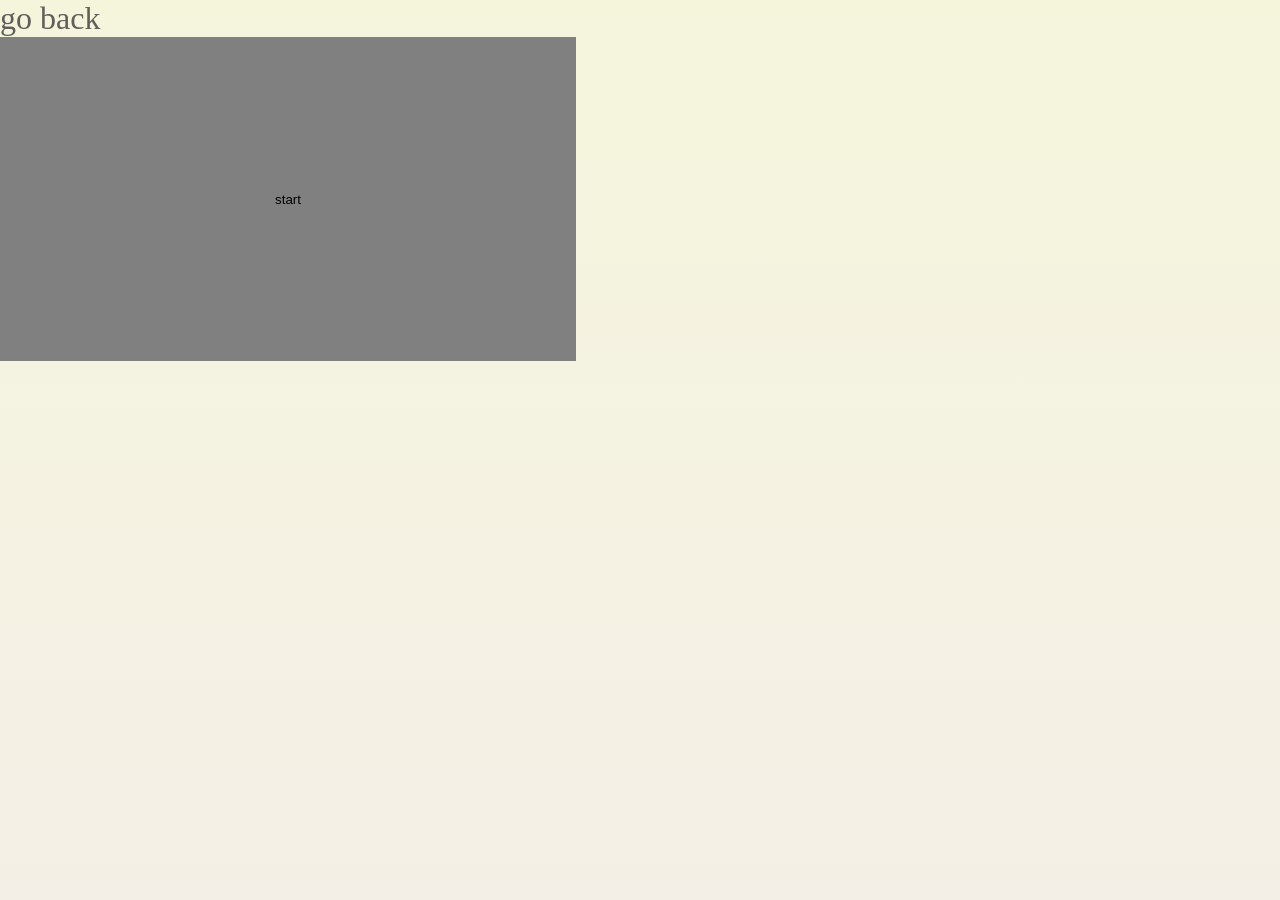
<file: subpage-template/index.html>
<html>
<head>

    <link rel="stylesheet" href="../assets/css/style.css"/>
    <link rel="stylesheet" href="../assets/css/godot-web-style.css"/>

    <script type="text/javascript" src="../assets/js/godot-web.js" defer></script>
</head>

<body>
    <a href="/">go back</a>

    <div class="godot-web-container">
        <iframe class="gw-iframe" data-src="../project-showcase/test-project/test-project.html"></iframe>
        <button class="gw-button">start</button>
    </div>

</body>
</html>
</file>
<file: assets/css/style.css>
/*---------------------------- GLOBALS ----------------------------*/

:root {
    --main-bgc: beige;
    --secondary-bgc: #f4efe6;
    --dividing-color: #e6dfd3;

    --title-color: #1a1a1a;
    --secondary-title-color: #4b4a47;
    --main-text: #605f5b;

    --accent: rgb(200, 107, 75);

    /*change font size with screen size*/
    font-family: "Merriweather", serif;

    box-sizing: border-box;
}

body { 
    /*background-color:  var(--main-bgc);*/
    background-image: linear-gradient(to bottom, var(--main-bgc), var(--secondary-bgc));
    margin: 0;
}

button {
    border: none;
    background: none;
    padding: 0;
    margin: 0;
}

a {
    text-decoration: none;
    font-size: 2rem;
    
    color: var(--main-text);

    transition: color 0.3s, scale 0.3s;
}

a:hover {
    scale: 1.2;
    color: var(--accent);
}

/*
    headers, titles and such :) 
*/
h {
    font-family: "Merriweather", serif;
    font-size: 4rem;

    color: var(--title-color);
    text-shadow: var(--dividing-color) 2px 2px;
    
    padding: 0;

    transition: color 0.3s;
}

h:hover {
    color: var(--accent);
}

/* 
    sub-headers
*/
h2 {
    font-size: 2rem;
    
    color: var(--title-color);

    font-weight: 600;
    padding: 0;
    margin: 0;

    transition: color 0.3s;
}

h2:hover {
    color: var(--accent);
}


/* 
    teeny tiny sub-headers!
*/
h3 {
    font-size: 1.6rem;
    
    color: var(--secondary-title-color);

    font-weight: 200;
    padding: 0;
    margin: 0;

    transition: color 0.3s;
}

h3:hover {
    color: var(--accent);
}


/*
    subtext, descriptors, paragraphs
*/
p {
    font-size: 1.5rem;
    color: var(--main-text);

    letter-spacing: 1px;
    word-spacing: 2px;

    margin: 0;
    padding: 0;
}

/*
    object classes
*/

.vbox {
    display: flex;
    flex-direction: column;
}

.hbox {
    display: flex;
    flex-direction: row;
}

.container {
    display: flex;
    justify-content: center;
    align-items: center;
}

/*---------------------------- APPEAR SLIDER ----------------------------*/

.slider {
    overflow: hidden;
    height: fit-content;
    width: fit-content;

    .slider-item {
        transition: transform 0.8s ease-out;
        
        &.left {
            transform: translateX(-100%);
        }
        &.right {
            transform: translateX(100%)
        }
        &.up {
            transform: translateY(-100%)
        }
        &.down {
            transform: translateY(100%)
        }
    }
    
    &.is-active {
        .slider-item{
            transform: translateX(0%)
        }
    }
}

/*---------------------------- APPEAR SLIDER END ----------------------------*/


/*---------------------------- CAROUSEL SHOWCASE ----------------------------*/

.carousel {
    position: relative;
    display: flex;
    justify-content: space-between;
    overflow: hidden;

    .content {
        left: 0; right: 0; top: 0; bottom: 0;
        height: auto;

        display: grid;
        grid-auto-flow: column;
        grid-auto-columns: 100%;
        overflow-x: auto;

        position: absolute;
        overflow: visible;
        
        transition: transform 0.4s ease-out;


        * {
            min-width: 0;
            min-height: 0;
            max-width: 100%;
            max-height: 100%;

            position: relative;
            justify-self: center;
            align-self: center;
            object-fit: contain;

            color: white;
        }
    }

    button {
        height: 100%;
        width: 12rem;

        position: relative;
        
        cursor: pointer;

        &::before {
            content: '';
            position: absolute;
            left: 0; right: 0; top: 0; bottom: 0;
            z-index: 1;
            
            transition: 
                backdrop-filter 0.4s ease-out,
                background-color 0.25s ease-out;
        }

        &::after {
            content: '';
            position: absolute;
            left: 0; right: 0; top: 0; bottom: 0;
            z-index: 2;
            opacity: 0;

            background-repeat: no-repeat;
            background-size: 20%;
            background-position-y: center;

            transition: opacity 0.4s ease-out;
        }
        
        &:hover::before { 
            backdrop-filter: blur(16px); 
            background-color: rgba(245, 245, 220, 0.5);
        }
        &:hover::after { opacity: 1; }

        &.left {
            &::after { 
                background-position-x: left;
                background-image: url('../svgs/arrow-left-335-svgrepo-com.svg'); 
            }
            &::before { mask: linear-gradient(to right, black, transparent); }
        }
        
        &.right {
            &::after { 
                background-position-x: right;
                background-image: url('../svgs/arrow-right-336-svgrepo-com.svg'); 
            }
            &::before { mask: linear-gradient(to left, black, transparent); }
        }
    }

    .dot-container {
        position: absolute;
        left: 0; right: 0; top: 0; bottom: 0;
        justify-self: center;
        align-self: end;

        display: flex;
        flex-direction: row;
        flex-wrap: nowrap;
        width: fit-content;

        gap: 4px;
        margin-bottom: 1rem;
        
        .slide-dot {
            border-radius: 14px;
            height: 0.25rem;
            width: 0.25rem;

            background-color: rgba(255, 255, 255, 0.5);
            transition: background-color ease-out 0.5s;
            
            &.is-active {
                background-color: rgba(255, 255, 255);
            }
        }
    }
}

/*---------------------------- CAROUSEL SHOWCASE END ----------------------------*/


/*---------------------------- GLOBALS END ----------------------------*/


/*---------------------------- HEADER ----------------------------*/

header {
    position: fixed;
    width: 97.5vw;
    padding-left: 1vw;
    padding-right: 1.5vw; /*accounting for scrollbar*/
    
    background-color: #f5f5dcbe;
    z-index: 15;

    justify-content: space-between;
    align-items: center;

    backdrop-filter: blur(7px);
    
    border-bottom: 0px solid #e6dfd300;
    transition: border-bottom 0.4s;

    a { 
        font-size: 1.5rem;
        margin: 1rem 2rem;
        text-wrap: nowrap;
    }
    div { user-select: none; }
    .divider { flex-grow: 1; }
}

.is-active header{
    border-bottom: 3px solid var(--dividing-color);
}

/*---------------------------- HEADER END ----------------------------*/


/*---------------------------- SECTIONS ----------------------------*/

.section-container {
    width: 64rem;
    justify-self: center;
}

/*---------------------------- INTRO ----------------------------*/


@keyframes blinking {
    0% { border-color: var(--accent); }
    50% { border-color: transparent; }
}

section#intro {
    height: 100vh;
    padding-bottom: 20vh;

    display: flex;
    align-items: center;
    justify-content: center;

    cursor: default;

    .intro-image {
        border-radius: 50%;
        margin-right: 2vw;
    }

    .title-container:hover *{ color: var(--accent); }
    .title-label {
        margin-right: 2px;
        padding-right: 2px;
        border-right: 3px solid var(--accent);
        animation: blinking 1000ms infinite;    
    }
}

/*---------------------------- INTRO END ----------------------------*/


/*---------------------------- OVERVIEW ----------------------------*/

section#overview {
    height: 100vh;
    scroll-snap-align: start;
}

/*---------------------------- OVERVIEW END ----------------------------*/


/*---------------------------- PROJECTS ----------------------------*/

section#projects {
    gap: 5rem;

    .project-showcase {
        background-color: var(--secondary-bgc);
        border-top: var(--dividing-color) 2px solid;
        border-bottom: var(--dividing-color) 3px solid;        
            
        box-shadow: 0 0.5rem 1rem 0 rgba(0, 0, 0, 0.15),
                    0 0.5rem 1rem 0 rgba(0, 0, 0, 0.15);
        transition: box-shadow 0.6s ease-out;

        &:hover {
            box-shadow: 0 0.5rem 1rem 0 rgba(0, 0, 0, 0.4),
                        0 1rem 2rem 0 rgba(0, 0, 0, 0.4);
        }

        .carousel {
            height: 34rem;
            width: 100%;
            background-image: linear-gradient(135deg, var(--accent), black, var(--accent));
        }

        .project-poster {
            top: 0;
            width: 100%;
            min-height: 25rem;
            max-height: 50rem;
            object-fit: cover;
        }

        .project-info {
            border-top: 0.5rem solid var(--accent);
            padding: 1rem 2rem;
            cursor: pointer;

            .slider {
                border-bottom: var(--dividing-color) 4px solid;
                padding-bottom: 0.5rem;
            }

            .project-tag-container {
                padding-top: 0.5rem;
                flex-wrap: wrap;
                width: 100%;
                justify-content: flex-start;
                gap: 0.5rem;

                 span {
                    padding: 0.5rem 1rem;
                    
                    user-select: none;

                    font-weight: lighter;
                    
                    background-color: #f2ebe2;
                    border-top-right-radius: 0.5rem;
                    border-bottom: 2px solid var(--accent);
                    border-right: 2px solid var(--dividing-color);

                    transition: color 0.3s;
                    &:hover {
                        color: var(--accent);
                    }
                }
            }

            p {
                padding-top: 0.5rem;
            }
            
        }
    }
}

/*---------------------------- PROJECTS END ----------------------------*/


/*---------------------------- SECTIONS END ----------------------------*/


/*---------------------------- FOOTER ----------------------------*/

footer {
    height: 80vh;
    width: 100%;
    
    background-color: var(--accent);
    z-index: 1;

    border-top: var(--dividing-color) 3px solid;

    position: relative;

    * {
        color: var(--title-color);
    }

    .higher-footer {
        background-color: var(--accent);
        height: 40%;
    }

    .footer-bar-wrapper {
        position: relative;
        padding: 1rem 24rem;
        justify-content: space-between;
        align-items: center;
    }

    .contact-wrapper *{
        margin: 0;
        font-size: 1.2rem;
        font-weight: 100;
        height: fit-content;
        flex-shrink: 1;
    }

    .to-top {
        position: absolute;
        left: 0;
        overflow: hidden;
        align-items: center;
        justify-content: center;

        height: 150%;
        width: 5rem;
        padding: 1rem 0.6rem;
        margin-left: 1rem;
        margin-bottom: 5rem;

        border: none;
        border-top: var(--accent) 5px solid;
        border-left: var(--accent) 2px solid;
        border-right: var(--accent) 2px solid;


        border-radius: 1rem;
        background-color: var(--dividing-color);



        svg {
            position: absolute;
            transform: translateY(10rem);
            transition: transform 0.3s;
            transition-delay: 0.1s;
        }

        p {
            position: absolute;
            color: var(--title-color);
            font-size: 1rem;
            font-weight: 600;

            transition: 
                color 0.1s,
                transform 0.3s;
        }
    }

    .to-top:hover {
        cursor: pointer;

        svg {
            transform: translateY(0);
        }

        p {
            color: var(--accent);
            transform: translateY(-10rem);
        } 
    }

    .socials-bar {
        height: auto;
        justify-content: flex-end;
        align-items: center;

        gap: 1rem;

        a {
            width: 4rem;
            height: 4rem;

            background-color: rgba(255, 255, 255, 0.507);
        }

        a:hover {
            background-color: white;
            cursor: pointer;
        }
    }

    .lower-footer {
        background-color: #a7593f;
        justify-content: center;
        align-items: center;
        width: 100%;
        height: auto;
        flex-grow: 1;

        img {
            max-height: 24rem;
            object-fit: contain;
        }
    }
}

/*---------------------------- FOOTER END ----------------------------*/


/*---------------------------- TEMP / OLD ----------------------------*/

.sep {
    height: 150vh;
}

.side-menu {
    flex-direction: column;
}

.side-menu .side-menu-header {
    transform: translateX(-50px);
    transition: transform, 0.6s;
}
.side-menu.is-active .side-menu-header {
    transform: translateX(0px);
}


.side-menu .side-menu-item {
    transform: translateX(-50px);
    
    transition: transform, 0.6s, ease-out;
    transition-delay: 0.2s;
}

.side-menu.is-active .side-menu-item {
    transform: translateX(0px);
}
</file>
<file: assets/css/godot-web-style.css>
.godot-web-container {
    padding: 0;
    margin: 0;
    
    width: 576px;
    height: 324px;
    background-color: gray;

    display: flex;
    justify-content: center;
    align-items: center;
}

.gw-iframe {
    width: 100%;
    height: 100%;
    border: none;
}

.gw-button {
    position: absolute;
}
</file>
